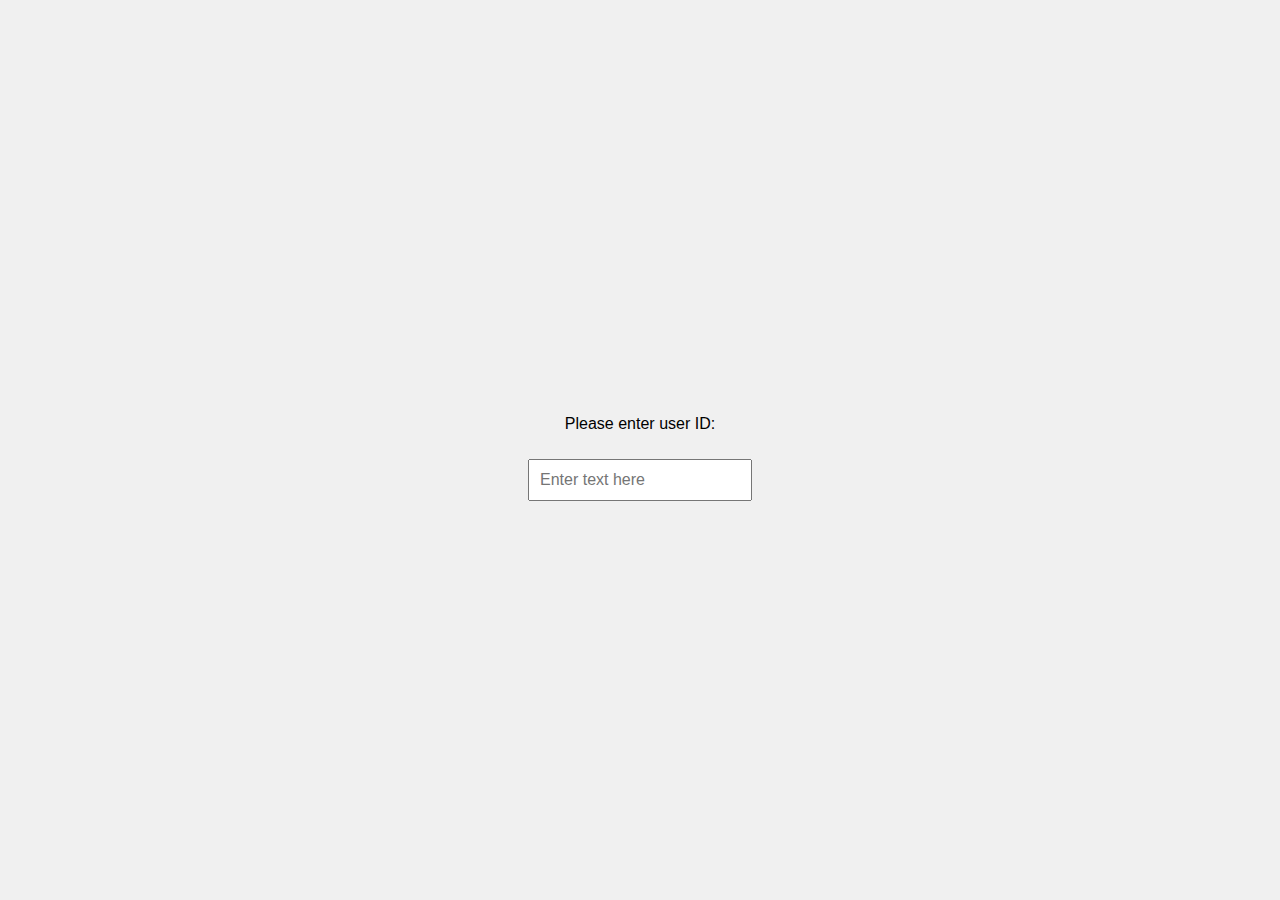
<file: templates/login.html>
<!DOCTYPE html>
<html lang="en">
<head>
    <meta charset="UTF-8">
    <meta name="viewport" content="width=device-width, initial-scale=1.0">
    <title>Text Redirect</title>
    <style>
        body {
            display: flex;
            justify-content: center;
            align-items: center;
            height: 100vh;
            margin: 0;
            font-family: Arial, sans-serif;
            background-color: #f0f0f0;
        }
        .container {
            text-align: center;
        }
        input[type="text"] {
            padding: 10px;
            font-size: 16px;
            width: 200px;
            margin-top: 10px;
        }
    </style>
</head>
<body>
    <div class="container">
        <p>Please enter user ID:</p>
        <input type="text" id="userInput" placeholder="Enter text here">
    </div>
    
    <script>
        document.getElementById('userInput').addEventListener('keypress', function(event) {
            if (event.key === 'Enter') {
                window.location.href = '/' + event.target.value;
            }
        });
    </script>
</body>
</html>
</file>
